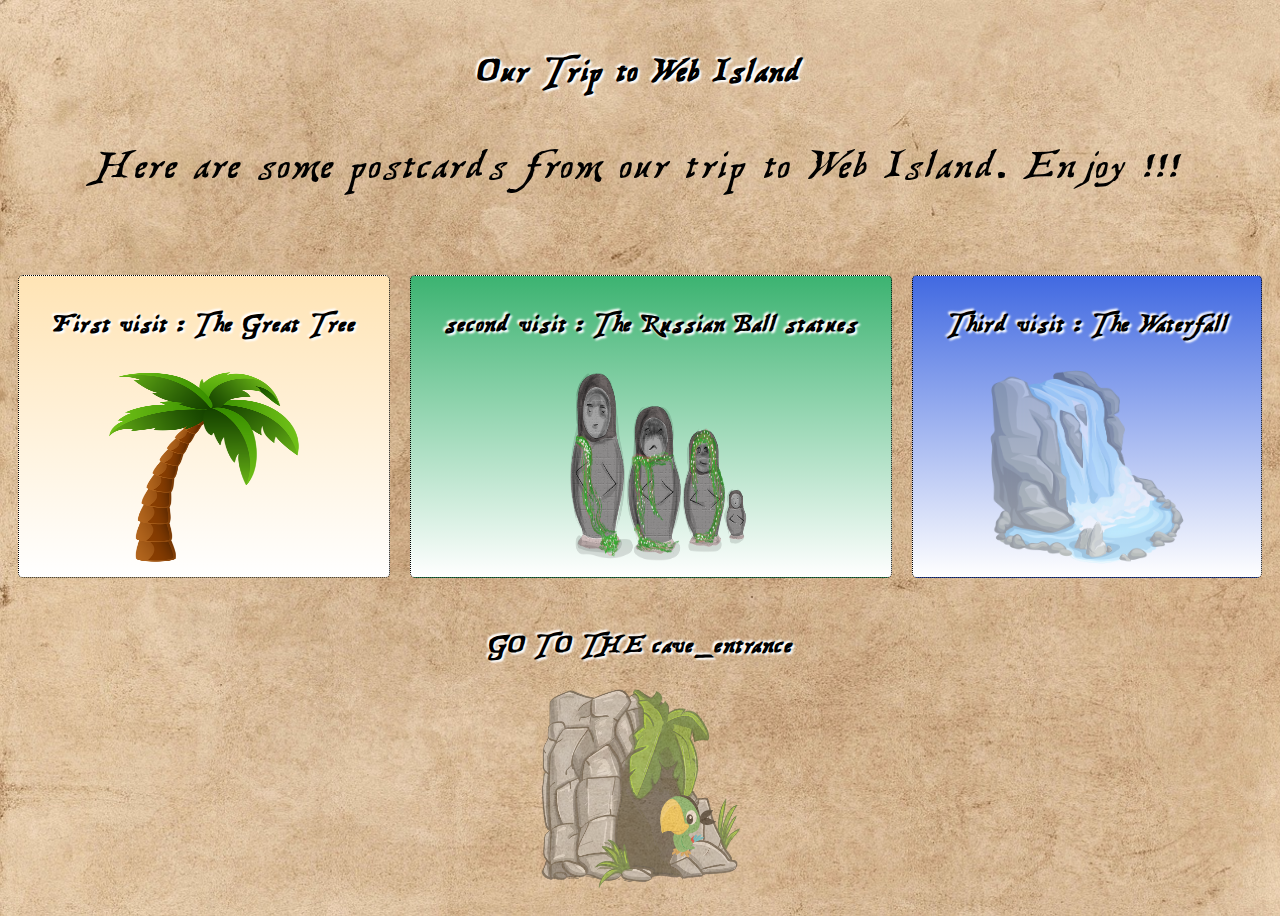
<file: index.html>
<html>
    <div class="flex-container"> 
        <header>
            <title> Walice </title>
            <meta charset="utf-8">
            <link rel="stylesheet" type="text/css" href="CSS/customer.css">
            <h1>
                Our Trip to Web Island
            </h1>
            <p>Here are some postcards from our trip to Web Island. Enjoy !!!
            </p>
        </header>
        <body>
            <div class="column column_1">
                <h2>First visit : The Great Tree</h2>
                <img src="PICTURES/palm_tree.png">
            </div>
            <div class="column column_2">
                <h2>second visit : The Russian Ball statues</h2>
                <img src="PICTURES/russian_dolls_statues.png">
            </div>
            <div class="column column_3">
                <h2>Third visit : The Waterfall</h2>
                <a href="Pages/niagara.html" ><img src="PICTURES/waterfall.png" class="link"></a>
            </div>
        </body>

        <footer>
            <div>
                <h2>GO TO THE cave_entrance</h2>
                <a href="Pages/map.html" ><img src="PICTURES/cave_entrance.png" class="link"></a>
            </div>
        </footer>
    </div>
</html>
</file>
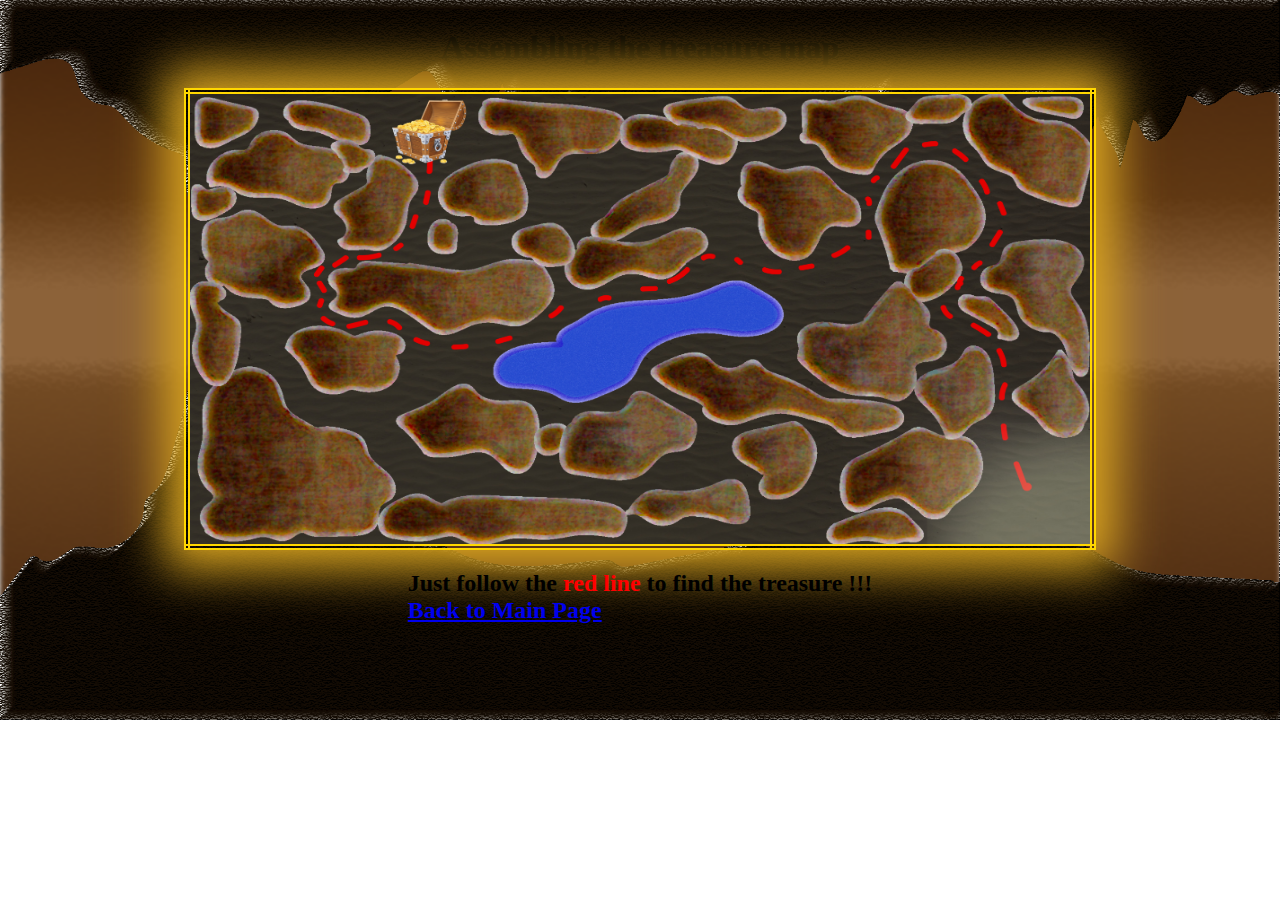
<file: Pages/map.html>
<!DOCTYPE html>
<html>
<head>
    <title>[TCOWI] PW-Map page</title>
    <!-- Global CSS file link here-->
    <!-- Custom CSS stylesheet (map.css) for this webpage here-->
    <meta charset="utf-8">
    <link rel="stylesheet" type="text/css" href="../CSS/map.css">
    
</head>

<body>
    <header>
        <h1>
            Assembling the treasure map
        </h1>
    </header>
    <div id=map-area>
        <table class="center">
            <tr>
                <td><img src="../PICTURES/MAP_PARTS/map_part_01.png"></td>
                <td><img src="../PICTURES/MAP_PARTS/map_part_02.png"></td>
                <td><img src="../PICTURES/MAP_PARTS/map_part_03.png"></td>
                <td><img src="../PICTURES/MAP_PARTS/map_part_04.png"></td>
                <td><img src="../PICTURES/MAP_PARTS/map_part_05.png"></td>
                <td><img src="../PICTURES/MAP_PARTS/map_part_06.png"></td>
            </tr>
            <tr>
                <td><img src="../PICTURES/MAP_PARTS/map_part_07.png"></td>
                <td><img src="../PICTURES/MAP_PARTS/map_part_08.png"></td>
                <td><img src="../PICTURES/MAP_PARTS/map_part_09.png"></td>
                <td><img src="../PICTURES/MAP_PARTS/map_part_10.png"></td>
                <td><img src="../PICTURES/MAP_PARTS/map_part_11.png"></td>
                <td><img src="../PICTURES/MAP_PARTS/map_part_12.png"></td>
            </tr>
            <tr>
                <td><img src="../PICTURES/MAP_PARTS/map_part_13.png"></td>
                <td><img src="../PICTURES/MAP_PARTS/map_part_14.png"></td>
                <td><img src="../PICTURES/MAP_PARTS/map_part_15.png"></td>
                <td><img src="../PICTURES/MAP_PARTS/map_part_16.png"></td>
                <td><img src="../PICTURES/MAP_PARTS/map_part_17.png"></td>
                <td><img src="../PICTURES/MAP_PARTS/map_part_18.png"></td>
            </tr>

<!-- 
Here you must create a table to reorganize the images composing the treasure map 
-->

        </table>
    </div>
    <footer>
        <h2>Just follow the<span style="color:red;"> red line</span> to find the treasure !!!
            <br>
            <a href="../index.html">Back to Main Page</a>
        </h2>
    </footer>

</body>
</html>
</file>
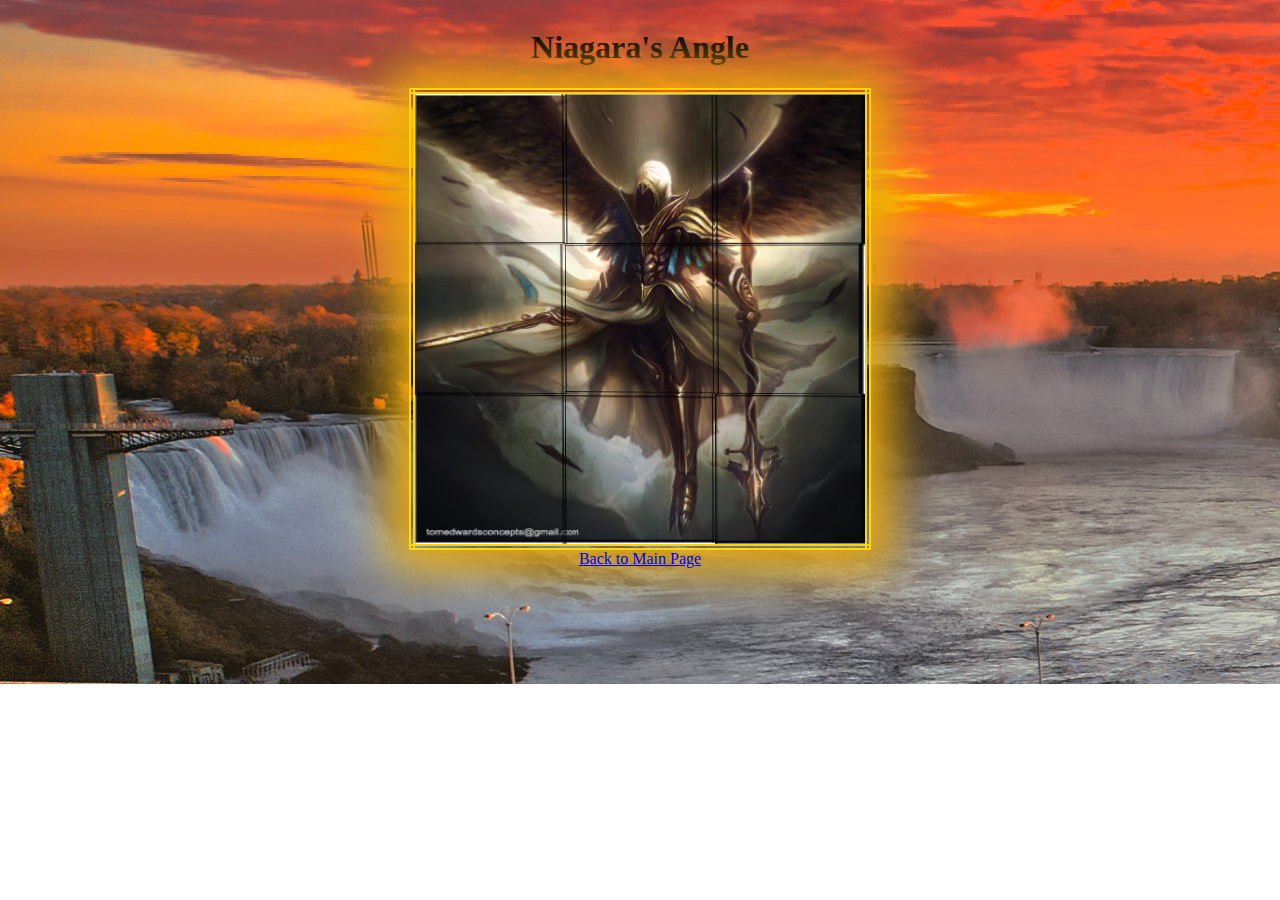
<file: Pages/niagara.html>
<!DOCTYPE html>
<html>
<head>
    <title>[TCOWI] PW-Map page</title>
    <!-- Global CSS file link here-->
    <!-- Custom CSS stylesheet (map.css) for this webpage here-->
    <meta charset="utf-8">
    <link rel="stylesheet" type="text/css" href="../CSS/niagara.css">
    
</head>

<body>
    <header>
        <h1>
            Niagara's Angle
        </h1>
    </header>
    <div id=map-area>
        <table class="center">
            <tr>
                <td><img src="../PICTURES/fragment/part 1.PNG"></td>
                <td><img src="../PICTURES/fragment/part 2.PNG"></td>
                <td><img src="../PICTURES/fragment/part 3.PNG"></td>
                
            </tr>
            <tr>
                <td><img src="../PICTURES/fragment/part 4.PNG"></td>
                <td><img src="../PICTURES/fragment/part 5.PNG"></td>
                <td><img src="../PICTURES/fragment/part 6.PNG"></td>
            </tr>
            <tr>
                <td><img src="../PICTURES/fragment/part 7.PNG"></td>
                <td><img src="../PICTURES/fragment/part 8.PNG"></td>
                <td><img src="../PICTURES/fragment/part 9.PNG"></td>
            </tr>

<!-- 
Here you must create a table to reorganize the images composing the treasure map 
-->

        </table>
    </div>
    <footer>
            <br>
            <a href="../index.html">Back to Main Page</a>
        </h2>
    </footer>

</body>
</html>
</file>
<file: CSS/customer.css>
/* Here is the custom.css stylesheet
    A stylesheet for all the pages of our website
*/


/* 
We create a new font 'Pirates' for our pages 
https://www.w3schools.com/cssref/css3_pr_font-face_rule.asp
*/

@font-face {
    font-family: Pirates;
    /*Link to the downloaded .ttf .We previously downloaded the file on DAFONT 
    (https://www.dafont.com)*/
    src: url("../FONTS/Pirates.ttf");
}

body {
    background-image: url("../PICTURES/BACKGROUNDS/old_paper_background.jpg");
    background-size: cover;
    background-repeat: no-repeat;
    /*Here is the calling of our new font-family*/
    font-family: Pirates;
    text-align: center;
}

h1 {
    font-size: 40px;
    text-shadow: 2px 2px 2px white, -2px -2px 2px white;
}

h2 {
    font-size: 30px;
    text-shadow: 2px 2px 2px white, -2px -2px 2px white;
}


/*Flex configuration for 3 columns */

.flex-container {
    /*Activate Flex display mode*/
    display: flex;
    /*This parameter allow columns display in Flex mode */
    flex-flow: row wrap;
    text-align: center;
}

img {
    width: 200px;
    height: 200px;
}

p {
    font-size: 50px;
}


/* " >* " means for this class and ALL childs*/

.flex-container>* {
    padding: 10px;
    flex: 1 100%;
    margin: 10px;
}

.column_1 {
    /*gradient color*/
    background-image: linear-gradient(moccasin, white);
    border-radius: 5px;
    border: 1px #000000 dotted;
}

.column_2 {
    /*gradient color*/
    background-image: linear-gradient(mediumseagreen, white);
    border-radius: 5px;
    border: 1px #000000 dotted;
}

.column_3 {
    /*gradient color*/
    background-image: linear-gradient(royalblue, white);
    border-radius: 5px;
    border: 1px #000000 dotted;
}


/* Create a "link" template like a button (with transition)*/

.link {
    opacity: 0.5;
    transition: opacity 0.5s linear;
}

.link:hover {
    opacity: 1;
}


/* for display over 768px width */

@media all and (min-width: 768px) {
    /* flex parameter for all columns */
    .column {
        flex: 1 auto;
    }
}
</file>
<file: CSS/map.css>
/* Here is the MAP.CSS stylesheet
    A specific stylesheet for the map.html page
*/

/* we just adjust the background of this page to a cave background redefining CSS backgrounds settings*/

body {
    background-image: url("../PICTURES/BACKGROUNDS/cave_background.png");
    background-size: cover;
    background-repeat: no-repeat;
}

table {
    padding: 0px;
    margin: 0px;
    border: 0px;
    border-collapse: collapse;
    border-spacing: 0px;
    border: 6px gold double;
    /* 
    Box shadow properties 
    https://www.w3schools.com/cssref/css3_pr_box-shadow.asp

    h-offset : Required. The horizontal offset of the shadow. A positive value puts the shadow on the right side of the box, a negative value puts the shadow on the left side of the box	
    v-offset : Required. The vertical offset of the shadow. A positive value puts the shadow below the box, a negative value puts the shadow above the box	
    blur : Optional. The blur radius. The higher the number, the more blurred the shadow will be	
    spread : Optional. The spread radius. A positive value increases the size of the shadow, a negative value decreases the size of the shadow	
    color : Optional. The color of the shadow. The default value is the text color. Look at CSS Color Values for a complete list of possible color values. 
    */
    box-shadow: 0px 0px 45px 20px goldenrod;
}


/* To ensure there are no padding and margin in the table cells */

td {
    padding: 0px;
    margin: 0px;
}


/* Each part of the map must have the same attributes of width and height (150*150) */

img {
    width: 150px;
    height: 150px;
    display: block;
}


/* 
We use FLEX display for the three boxes of the page
https://www.w3schools.com/css/css3_flexbox.asp
*/

#map-area,
header,
footer {
    display: flex;
    justify-content: center;
}
</file>
<file: CSS/niagara.css>
/* Here is the MAP.CSS stylesheet
    A specific stylesheet for the map.html page
*/

/* we just adjust the background of this page to a cave background redefining CSS backgrounds settings*/

body {
    background-image: url("../PICTURES/BACKGROUNDS/Niagara_Falls_Sunset_\(cropped\).jpg");
    background-size: cover;
    background-repeat: no-repeat;
}

table {
    padding: 0px;
    margin: 0px;
    border: 0px;
    border-collapse: collapse;
    border-spacing: 0px;
    border: 6px gold double;
    /* 
    Box shadow properties 
    https://www.w3schools.com/cssref/css3_pr_box-shadow.asp

    h-offset : Required. The horizontal offset of the shadow. A positive value puts the shadow on the right side of the box, a negative value puts the shadow on the left side of the box	
    v-offset : Required. The vertical offset of the shadow. A positive value puts the shadow below the box, a negative value puts the shadow above the box	
    blur : Optional. The blur radius. The higher the number, the more blurred the shadow will be	
    spread : Optional. The spread radius. A positive value increases the size of the shadow, a negative value decreases the size of the shadow	
    color : Optional. The color of the shadow. The default value is the text color. Look at CSS Color Values for a complete list of possible color values. 
    */
    box-shadow: 0px 0px 45px 20px rgb(233, 170, 13);
}


/* To ensure there are no padding and margin in the table cells */

td {
    padding: 0px;
    margin: 0px;
}


/* Each part of the map must have the same attributes of width and height (150*150) */

img {
    width: 150px;
    height: 150px;
    display: block;
}


/* 
We use FLEX display for the three boxes of the page
https://www.w3schools.com/css/css3_flexbox.asp
*/

#map-area,
header,
footer {
    display: flex;
    justify-content: center;
}
</file>
